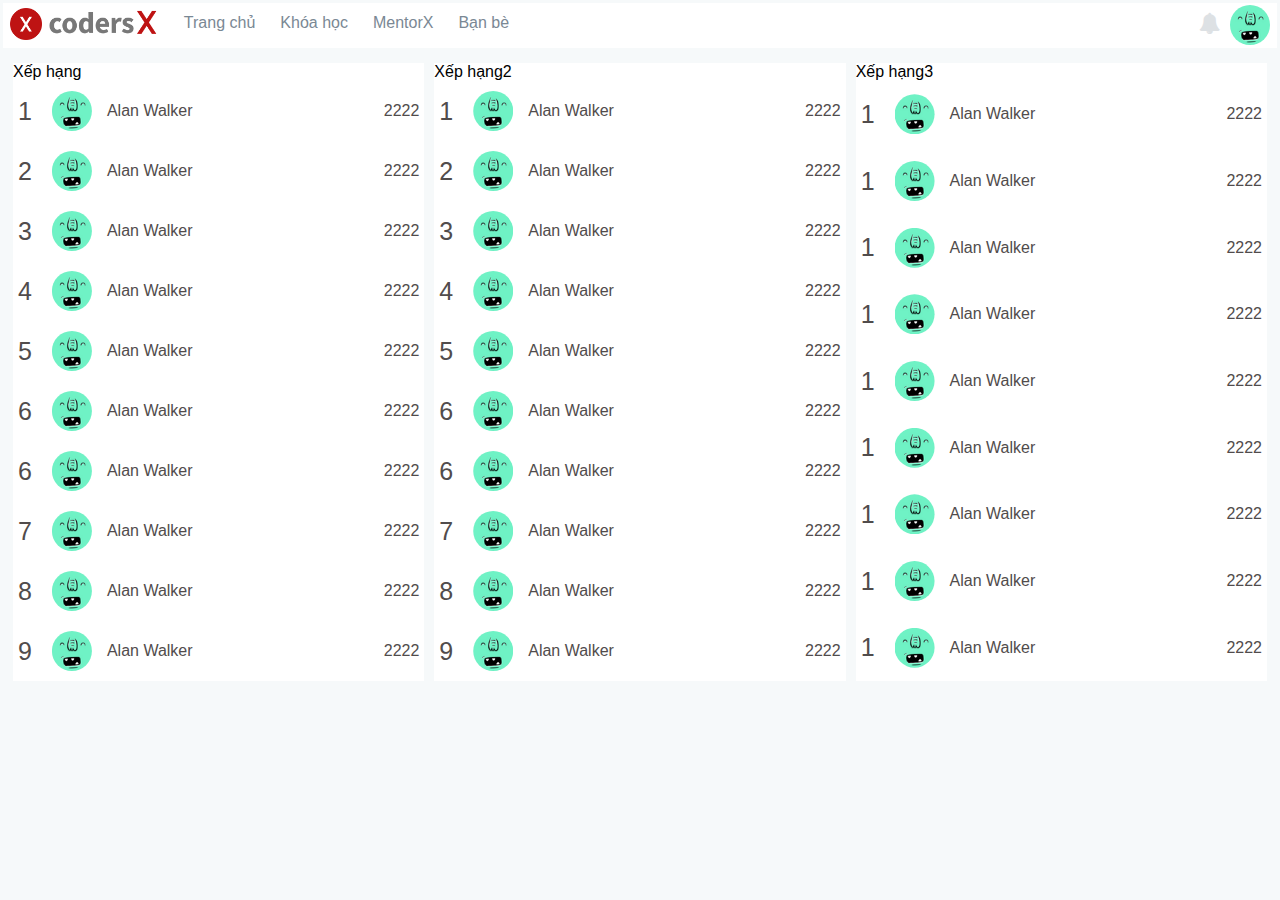
<file: index.html>
<!DOCTYPE html>
<html lang="en">
      <head>
            <meta charset="UTF-8">
            <title>CoderX</title>
            <link rel="stylesheet" href="font-awesome-4.7.0/css/font-awesome.min.css">
            <link rel="stylesheet" href="index.css">
      </head>
      <body>
            <div class="top">
                  <div class="menuicon">
                        <a href="#">
                              <i class="fa fa-bars"></i>
                        </a>
                  </div>
                  <div>
                        <img src="coderlogo.png" alt="" class="logo">
                  </div>
                  <ul class="menulist">
                        <li class="item"><a href="#">Trang chủ</a></li>
                        <li class="item"><a href="#">Khóa học</a></li>
                        <li class="item"><a href="#">MentorX</a></li>
                        <li class="item"><a href="#">Bạn bè</a></li>
                  </ul>
                  <div class="bell-icon avatar">
                        <i class="fa fa-bell fa-lg"></i>
                        <img src="./1596764613099.png" alt="" class="avatar">
                  </div>
            </div>
            <!-- main -->
            <div class="container">
                  <div class="item">Xếp hạng
                        <div class="subitem">
                              <div class="number">1</div>
                              <img src="./1596764613099.png" alt="" class="avatar-user">
                              <div class="user">Alan Walker</div>
                              <div class="number-rank">2222</div>
                        </div>
                        <div class="subitem">
                              <div class="number">2</div>
                              <img src="./1596764613099.png" alt="" class="avatar-user">
                              <div class="user">Alan Walker</div>
                              <div class="number-rank">2222</div>
                        </div>
                        <div class="subitem">
                              <div class="number">3</div>
                              <img src="./1596764613099.png" alt="" class="avatar-user">
                              <div class="user">Alan Walker</div>
                              <div class="number-rank">2222</div>
                        </div>
                        <div class="subitem">
                              <div class="number">4</div>
                              <img src="./1596764613099.png" alt="" class="avatar-user">
                              <div class="user">Alan Walker</div>
                              <div class="number-rank">2222</div>
                        </div>
                        <div class="subitem">
                              <div class="number">5</div>
                              <img src="./1596764613099.png" alt="" class="avatar-user">
                              <div class="user">Alan Walker</div>
                              <div class="number-rank">2222</div>
                        </div>
                        <div class="subitem">
                              <div class="number">6</div>
                              <img src="./1596764613099.png" alt="" class="avatar-user">
                              <div class="user">Alan Walker</div>
                              <div class="number-rank">2222</div>
                        </div>
                        <div class="subitem">
                              <div class="number">6</div>
                              <img src="./1596764613099.png" alt="" class="avatar-user">
                              <div class="user">Alan Walker</div>
                              <div class="number-rank">2222</div>
                        </div>
                        <div class="subitem">
                              <div class="number">7</div>
                              <img src="./1596764613099.png" alt="" class="avatar-user">
                              <div class="user">Alan Walker</div>
                              <div class="number-rank">2222</div>
                        </div>
                        <div class="subitem">
                              <div class="number">8</div>
                              <img src="./1596764613099.png" alt="" class="avatar-user">
                              <div class="user">Alan Walker</div>
                              <div class="number-rank">2222</div>
                        </div>
                        <div class="subitem">
                              <div class="number">9</div>
                              <img src="./1596764613099.png" alt="" class="avatar-user">
                              <div class="user">Alan Walker</div>
                              <div class="number-rank">2222</div>
                        </div>
                  </div>
                  <div class="item">Xếp hạng2
                        <div class="subitem">
                              <div class="number">1</div>
                              <img src="./1596764613099.png" alt="" class="avatar-user">
                              <div class="user">Alan Walker</div>
                              <div class="number-rank">2222</div>
                        </div>
                        <div class="subitem">
                              <div class="number">2</div>
                              <img src="./1596764613099.png" alt="" class="avatar-user">
                              <div class="user">Alan Walker</div>
                              <div class="number-rank">2222</div>
                        </div>
                        <div class="subitem">
                              <div class="number">3</div>
                              <img src="./1596764613099.png" alt="" class="avatar-user">
                              <div class="user">Alan Walker</div>
                              <div class="number-rank">2222</div>
                        </div>
                        <div class="subitem">
                              <div class="number">4</div>
                              <img src="./1596764613099.png" alt="" class="avatar-user">
                              <div class="user">Alan Walker</div>
                              <div class="number-rank">2222</div>
                        </div>
                        <div class="subitem">
                              <div class="number">5</div>
                              <img src="./1596764613099.png" alt="" class="avatar-user">
                              <div class="user">Alan Walker</div>
                              <div class="number-rank">2222</div>
                        </div>
                        <div class="subitem">
                              <div class="number">6</div>
                              <img src="./1596764613099.png" alt="" class="avatar-user">
                              <div class="user">Alan Walker</div>
                              <div class="number-rank">2222</div>
                        </div>
                        <div class="subitem">
                              <div class="number">6</div>
                              <img src="./1596764613099.png" alt="" class="avatar-user">
                              <div class="user">Alan Walker</div>
                              <div class="number-rank">2222</div>
                        </div>
                        <div class="subitem">
                              <div class="number">7</div>
                              <img src="./1596764613099.png" alt="" class="avatar-user">
                              <div class="user">Alan Walker</div>
                              <div class="number-rank">2222</div>
                        </div>
                        <div class="subitem">
                              <div class="number">8</div>
                              <img src="./1596764613099.png" alt="" class="avatar-user">
                              <div class="user">Alan Walker</div>
                              <div class="number-rank">2222</div>
                        </div>
                        <div class="subitem">
                              <div class="number">9</div>
                              <img src="./1596764613099.png" alt="" class="avatar-user">
                              <div class="user">Alan Walker</div>
                              <div class="number-rank">2222</div>
                        </div>
                  </div>
                  <div class="item">Xếp hạng3
                        <div class="subitem">
                              <div class="number">1</div>
                              <img src="./1596764613099.png" alt="" class="avatar-user">
                              <div class="user">Alan Walker</div>
                              <div class="number-rank">2222</div>
                        </div>
                        <div class="subitem">
                              <div class="number">1</div>
                              <img src="./1596764613099.png" alt="" class="avatar-user">
                              <div class="user">Alan Walker</div>
                              <div class="number-rank">2222</div>
                        </div>
                        <div class="subitem">
                              <div class="number">1</div>
                              <img src="./1596764613099.png" alt="" class="avatar-user">
                              <div class="user">Alan Walker</div>
                              <div class="number-rank">2222</div>
                        </div>
                        <div class="subitem">
                              <div class="number">1</div>
                              <img src="./1596764613099.png" alt="" class="avatar-user">
                              <div class="user">Alan Walker</div>
                              <div class="number-rank">2222</div>
                        </div>
                        <div class="subitem">
                              <div class="number">1</div>
                              <img src="./1596764613099.png" alt="" class="avatar-user">
                              <div class="user">Alan Walker</div>
                              <div class="number-rank">2222</div>
                        </div>
                        <div class="subitem">
                              <div class="number">1</div>
                              <img src="./1596764613099.png" alt="" class="avatar-user">
                              <div class="user">Alan Walker</div>
                              <div class="number-rank">2222</div>
                        </div><div class="subitem">
                              <div class="number">1</div>
                              <img src="./1596764613099.png" alt="" class="avatar-user">
                              <div class="user">Alan Walker</div>
                              <div class="number-rank">2222</div>
                        </div><div class="subitem">
                              <div class="number">1</div>
                              <img src="./1596764613099.png" alt="" class="avatar-user">
                              <div class="user">Alan Walker</div>
                              <div class="number-rank">2222</div>
                        </div><div class="subitem">
                              <div class="number">1</div>
                              <img src="./1596764613099.png" alt="" class="avatar-user">
                              <div class="user">Alan Walker</div>
                              <div class="number-rank">2222</div>
                        </div>
                  </div>
            </div>
      </body>
</html>
</file>
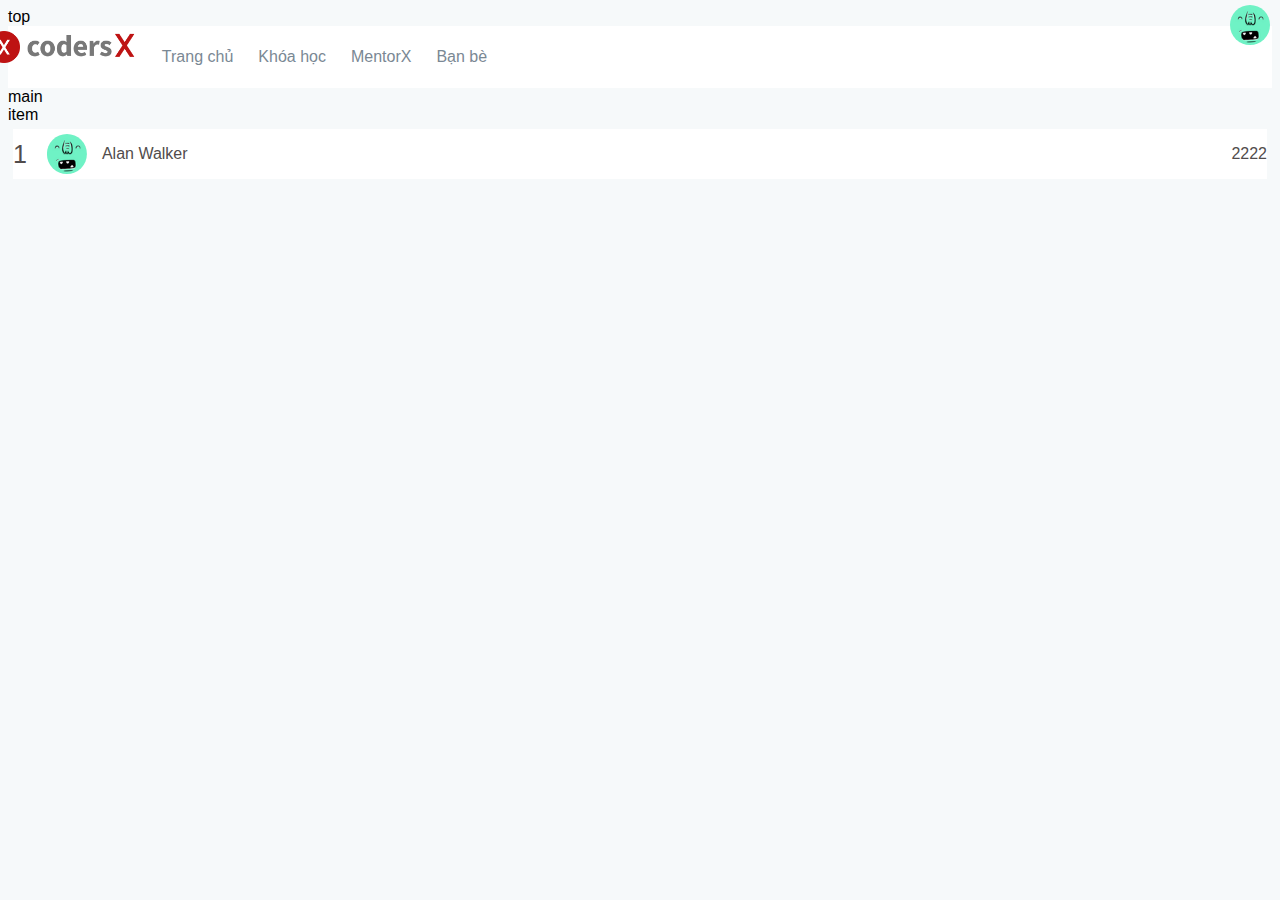
<file: componets.html>
<!DOCTYPE html>
<html lang="en">
<head>
  <meta charset="UTF-8">
  <title>Coponent</title>
  <link rel="stylesheet" href="top.css">
  <link rel="stylesheet" href="main.css">
  <style>
    
  </style>
</head>
<body>
  <div>top
  <div class="top">
    <div class="menuicon">
      <a href="#">
        <i class="fa fa-bars"></i>
      </a>
    </div>
    <div>
      <img src="coderlogo.png" alt="" class="logo">
    </div>
    <ul class="menulist">
      <li class="item"><a href="#">Trang chủ</a></li>
      <li class="item"><a href="#">Khóa học</a></li>
      <li class="item"><a href="#">MentorX</a></li>
      <li class="item"><a href="#">Bạn bè</a></li>
    </ul>
    <div class="bell-icon avatar">
      <i class="fa fa-bell fa-lg"></i>
      <img src="./1596764613099.png" alt="" class="avatar">
    </div>
  </div>
  </div>
  <div class="layout-main">main
    
  </div>
  <div class="item-main">item
      <div class="subitem">
      <div class="number">1</div>
      <img src="./1596764613099.png" alt="" class="avatar-user">
      <div class="user">Alan Walker</div>
      <div class="number-rank">2222</div>

      </div>
  </div>
</body>
</html>
</file>
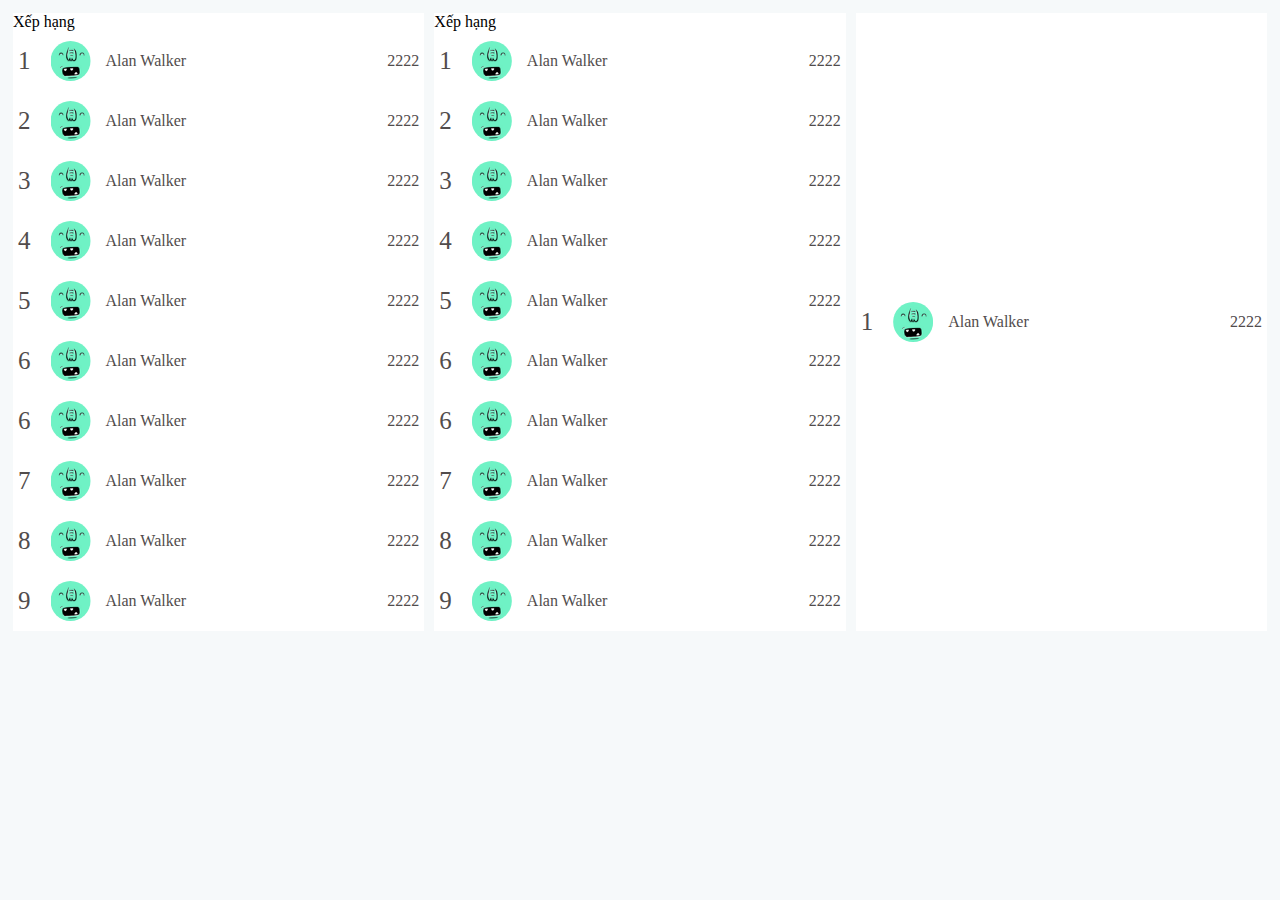
<file: main.html>
<!DOCTYPE html>
<html lang="en">
<head>
  <meta charset="UTF-8">
  <title>Main</title>
  <link rel="stylesheet" href="main.css">
</head>
<body>
   <div class="container">
    <div class="item">Xếp hạng
      <div class="subitem">
      <div class="number">1</div>
      <img src="./1596764613099.png" alt="" class="avatar-user">
      <div class="user">Alan Walker</div>
      <div class="number-rank">2222</div>
      </div>
      <div class="subitem">
      <div class="number">2</div>
      <img src="./1596764613099.png" alt="" class="avatar-user">
      <div class="user">Alan Walker</div>
      <div class="number-rank">2222</div>
      </div>
      <div class="subitem">
      <div class="number">3</div>
      <img src="./1596764613099.png" alt="" class="avatar-user">
      <div class="user">Alan Walker</div>
      <div class="number-rank">2222</div>
      </div>
      <div class="subitem">
      <div class="number">4</div>
      <img src="./1596764613099.png" alt="" class="avatar-user">
      <div class="user">Alan Walker</div>
      <div class="number-rank">2222</div>
      </div>
      <div class="subitem">
      <div class="number">5</div>
      <img src="./1596764613099.png" alt="" class="avatar-user">
      <div class="user">Alan Walker</div>
      <div class="number-rank">2222</div>
      </div>
      <div class="subitem">
      <div class="number">6</div>
      <img src="./1596764613099.png" alt="" class="avatar-user">
      <div class="user">Alan Walker</div>
      <div class="number-rank">2222</div>
      </div>
      <div class="subitem">
      <div class="number">6</div>
      <img src="./1596764613099.png" alt="" class="avatar-user">
      <div class="user">Alan Walker</div>
      <div class="number-rank">2222</div>
      </div>
      <div class="subitem">
      <div class="number">7</div>
      <img src="./1596764613099.png" alt="" class="avatar-user">
      <div class="user">Alan Walker</div>
      <div class="number-rank">2222</div>
      </div>
      <div class="subitem">
      <div class="number">8</div>
      <img src="./1596764613099.png" alt="" class="avatar-user">
      <div class="user">Alan Walker</div>
      <div class="number-rank">2222</div>
      </div>
      <div class="subitem">
      <div class="number">9</div>
      <img src="./1596764613099.png" alt="" class="avatar-user">
      <div class="user">Alan Walker</div>
      <div class="number-rank">2222</div>
      </div>
    </div>
    <div class="item">Xếp hạng
      <div class="subitem">
      <div class="number">1</div>
      <img src="./1596764613099.png" alt="" class="avatar-user">
      <div class="user">Alan Walker</div>
      <div class="number-rank">2222</div>
      </div>
      <div class="subitem">
      <div class="number">2</div>
      <img src="./1596764613099.png" alt="" class="avatar-user">
      <div class="user">Alan Walker</div>
      <div class="number-rank">2222</div>
      </div>
      <div class="subitem">
      <div class="number">3</div>
      <img src="./1596764613099.png" alt="" class="avatar-user">
      <div class="user">Alan Walker</div>
      <div class="number-rank">2222</div>
      </div>
      <div class="subitem">
      <div class="number">4</div>
      <img src="./1596764613099.png" alt="" class="avatar-user">
      <div class="user">Alan Walker</div>
      <div class="number-rank">2222</div>
      </div>
      <div class="subitem">
      <div class="number">5</div>
      <img src="./1596764613099.png" alt="" class="avatar-user">
      <div class="user">Alan Walker</div>
      <div class="number-rank">2222</div>
      </div>
      <div class="subitem">
      <div class="number">6</div>
      <img src="./1596764613099.png" alt="" class="avatar-user">
      <div class="user">Alan Walker</div>
      <div class="number-rank">2222</div>
      </div>
      <div class="subitem">
      <div class="number">6</div>
      <img src="./1596764613099.png" alt="" class="avatar-user">
      <div class="user">Alan Walker</div>
      <div class="number-rank">2222</div>
      </div>
      <div class="subitem">
      <div class="number">7</div>
      <img src="./1596764613099.png" alt="" class="avatar-user">
      <div class="user">Alan Walker</div>
      <div class="number-rank">2222</div>
      </div>
      <div class="subitem">
      <div class="number">8</div>
      <img src="./1596764613099.png" alt="" class="avatar-user">
      <div class="user">Alan Walker</div>
      <div class="number-rank">2222</div>
      </div>
      <div class="subitem">
      <div class="number">9</div>
      <img src="./1596764613099.png" alt="" class="avatar-user">
      <div class="user">Alan Walker</div>
      <div class="number-rank">2222</div>
      </div>
    </div>
    <div class="item">
      <div class="subitem">
      <div class="number">1</div>
      <img src="./1596764613099.png" alt="" class="avatar-user">
      <div class="user">Alan Walker</div>
      <div class="number-rank">2222</div>
      </div>
    </div>
  </div>
</body>
</html>
</file>
<file: index.css>
body{
  font-family: sans-serif;
}
.top {
  background-color: #fff;
  display: flex;
  height: 45px;
  margin:-5px;
}
.top .menuicon{
  font-size: 2rem;
  visibility: hidden;
}
.top .menuicon:hover{
  background-color: #CCCCCC;
}
.top .menuicon i{
  color: #DDE1E4;
}
.top .logo{
  height: 2em;
  margin:5px;
  margin-left: 20px;
}
.bell-icon i{
  color: #DDE1E4;
  margin:8px -5px;
  position: absolute;
  right: ;
  top: 5px;
  position: absolute;
  right: 65px;
  top:8px;
}
.top .avatar img{
  float: right;
  margin:0px;
  width: 40px;
  height: 40px;
  margin-left:20px;
  shape-outside:url("./1596764613099.png");
  clip-path: circle();
  position: absolute;
  right: 0%;
  top: 5px;
  right: 10px;
}



.menulist{
  display: flex;
  padding: 1px;
  margin-top: -10px;
}

.menulist li{
  padding:0px 5px;
  display: block;
  transition: all 0.5s;
  margin-right :10px;
  border-bottom: 1px solid #red;
}

.menulist a{
   color: #7a8894;
   text-decoration: none;

}
.menulist .item:active{
  color: #007be8;
}
.menulist a:visited{
   color: #7a8894;
}
.menulist a:hover{
   color: #007be8;
   text-decoration: none;
   border-bottom: 5px solid #BE1413;
}


@media (max-width: 600px) {
  .top .menuicon a i{
   visibility: visible;

  }
  .menulist{
    display:none;
  }
}
@media(min-width: 600px){
  .top .logo{
    margin-left:-20px;
  }
}



body{
   background-color: #F6F9FA;
}
.container {
  display: flex;
  flex-direction: column;
}
.item{
  background: #fff;
  flex-grow:1;
  margin-top: 10px;
  display: flex;
  flex-direction:column;
  margin:5px;
  margin-top: 20px;
}
@media (min-width: 600px) {
  .container{
    flex-direction:row;
  }
}
.subitem{
  background: #fff;
  border: 0px solid #000;
  flex-grow:1;
  display: flex;
  align-items: center;
  margin:5px;
}
.subitem .number{
  font-size: 25px;
  color: #514c4c;
}

.avatar-user{
  shape-outside:url("./1596764613099.png");
  clip-path: circle();
  margin: 5px;
  height: 40px;
  margin-left: 20px;
}
.subitem .user{
  padding: 0 10px;
  color: #514c4c;
  flex-grow: 1;
}
.subitem .number-rank{
  color: #514c4c;
}
</file>
<file: top.css>
body{
  font-family: sans-serif;
}
.top {
  background-color: #fff;
  display: flex;
}
.top .menuicon{
  font-size: 2rem;
  visibility: hidden;
}
.top .menuicon:hover{
  background-color: #CCCCCC;
}
.top .menuicon i{
  color: #DDE1E4;
}
.top .logo{
  height: 2em;
  margin:5px;
  margin-left: 20px;
}
.bell-icon i{
  color: #DDE1E4;
  margin:8px -5px;
  position: absolute;
  right: ;
  top: 5px;
  position: absolute;
  right: 65px;
  top:8px;
}
.top .avatar img{
  float: right;
  margin:0px;
  width: 40px;
  height: 40px;
  margin-left:20px;
  shape-outside:url("./1596764613099.png");
  clip-path: circle();
  position: absolute;
  right: 0%;
  top: 5px;
  right: 10px;
}



.menulist{
  display: flex;
  padding: 1px;
}

.menulist li{
  padding:0px 5px;
  display: block;
  transition: all 0.5s;
  margin-right :10px;
  border-bottom: 1px solid #red;
}

.menulist a{
   color: #7a8894;
   text-decoration: none;

}
.menulist .item:active{
  color: #007be8;
}
.menulist a:visited{
   color: #7a8894;
}
.menulist a:hover{
   color: #007be8;
   text-decoration: none;
   border-bottom: 5px solid #BE1413;
}


@media (max-width: 600px) {
  .top .menuicon a i{
   visibility: visible;

  }
  .menulist{
    display:none;
  }
}
@media(min-width: 600px){
  .top .logo{
    margin-left:-20px;
  }
}
</file>
<file: main.css>
body{
   background-color: #F6F9FA;
}
.container {
  display: flex;
  flex-direction: column;
}
.item{
  background: #fff;
  flex-grow:1;
  margin-top: 10px;
  display: flex;
  flex-direction:column;
  margin:5px;
}
@media (min-width: 600px) {
  .container{
    flex-direction:row;
  }
}
.subitem{
  background: #fff;
  border: 0px solid #000;
  flex-grow:1;
  display: flex;
  align-items: center;
  margin:5px;
}
.subitem .number{
  font-size: 25px;
  color: #514c4c;
}

.avatar-user{
  shape-outside:url("./1596764613099.png");
  clip-path: circle();
  margin: 5px;
  height: 40px;
  margin-left: 20px;
}
.subitem .user{
  padding: 0 10px;
  color: #514c4c;
  flex-grow: 1;
}
.subitem .number-rank{
  color: #514c4c;
}
</file>
